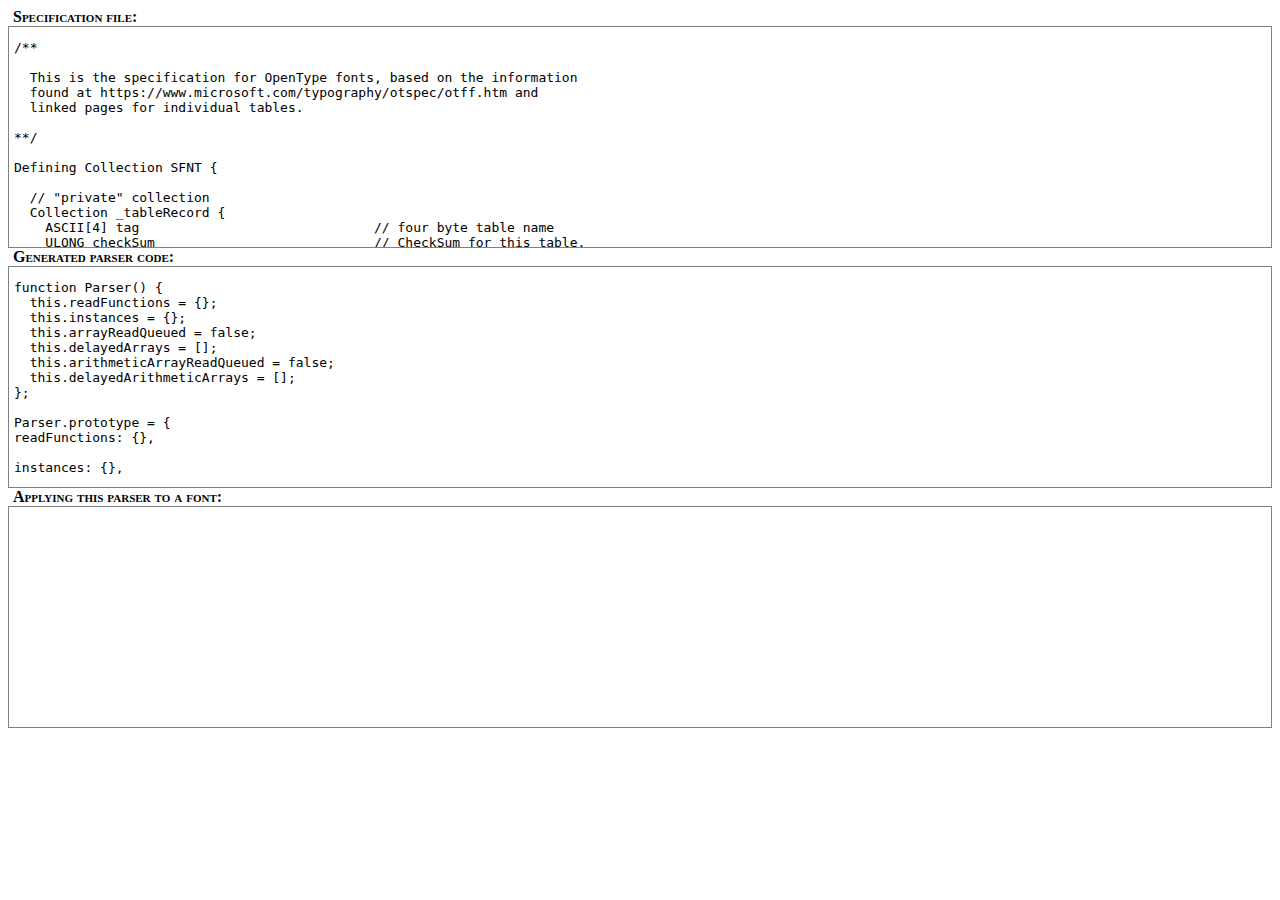
<file: index.html>
<!doctype html>
<html>
  <head>
    <meta charset="utf-8">
    <title>A Binary Data Parser Generator</title>
    <script type="text/javascript" src="transform.js"></script>
    <style type="text/css">
      div, p { margin: 0px; padding: 0px 5px; }
      div {
        height: 220px;
        overflow-x: hidden;
        border: 1px solid grey;
      }
      p {
        font-variant: small-caps;
        font-weight: bold;
      }
    </style>
  </head>

  <body>
    <p>Specification file:</p>
    <div><pre id="specfile"></pre></div>

    <p>Generated parser code:</p>
    <div><pre id="codeview"></pre></div>

    <p>Applying this parser to a font:</p>
    <div><pre id="fontobj"></pre></div>
  </body>

  <script type="text/javascript" src="test.js"></script>
</html>
</file>
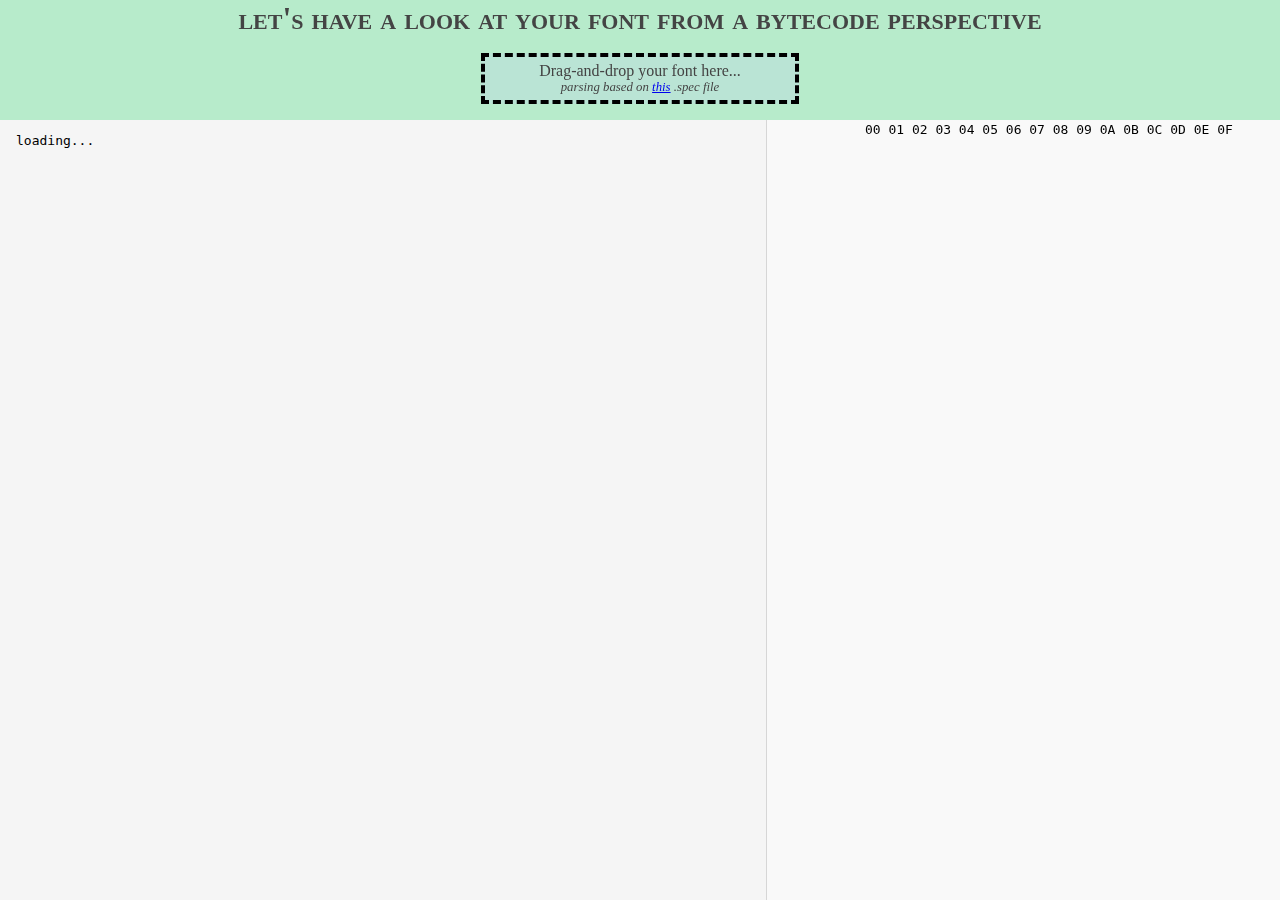
<file: test/OpenType/validate.html>
<!DOCTYPE html>
<html>
  <head>
    <meta charset="utf-8">
    <title>test</title>
    <link rel="stylesheet" href="style.css">
    <link rel="stylesheet" href="details.css">
    <link rel="stylesheet" href="dragAndDrop.css">
  </head>
  <body>

    <header id="header">
      <h1>let's have a look at your font from a bytecode perspective</h1>
      <div id="holder" class="drag-and-drop">
        Drag-and-drop your font here...
        <div class="aside">parsing based on <a href="../../OpenType.spec">this</a> .spec file</div>
      </div>
    </header>

    <section id="content">
      <!-- main data -->
      <div id="main">
            <pre id="data_obj">loading...</pre>
      </div>

      <!-- right sidebar -->
      <div id="sidebar">
            <div id="hexcode">
              <header>
                <pre class="spacer"></pre>
                <pre>00 01 02 03 04 05 06 07 08 09 0A 0B 0C 0D 0E 0F</pre>
              </header>
              <div class="data">
                <pre id="gutter"></pre>
                <pre id="lines"></pre>
              </div>
            </div>
      </div>
    </section>

    <!--
      Load scripts last, but do it in a way that makes it easy to view-source
    -->
    <div style="display:none" id="script-set">
      <!-- external scripts -->
      <script type="text/javascript" src="http://code.jquery.com/jquery-1.7.2.min.js"></script>
      <script type="text/javascript" src="https://raw.github.com/mathiasbynens/jquery-details/master/jquery.details.min.js"></script>
      <script type="text/javascript" src="http://flesler-plugins.googlecode.com/files/jquery.scrollTo-1.4.2-min.js"></script>
      <script type="text/javascript" src="https://raw.github.com/litera/jquery-scrollintoview/master/jquery.scrollintoview.min.js"></script>

      <!-- requirements -->
      <script type="text/javascript" src="../../transform.js"></script>
      <script type="text/javascript" src="../../jDataView.js"></script>
      <script type="text/javascript" src="../../buildDataView.js"></script>

      <!-- on-page scripts -->
      <script type="text/javascript" src="dragAndDrop.js"></script>
      <script type="text/javascript" src="showObject.js"></script>
      <script type="text/javascript" src="testFromFile.js"></script>
    </div>
  </body>
</html>
</file>
<file: test/OpenType/style.css>
html, body {
  margin: 0;
  padding: 0;
  height: 100%;
}

body {
  overflow: hidden;
  background-color: #F5F5F5;
}

#header {
  position: fixed;
  z-index: 2;
  top: 0;
  text-align: center;

  background-color: rgba(90, 220, 140, 0.4);
  color: #444;

  height: 120px;    /* height value must correspond with section.top */
  width: 100%;
  margin: 0;
  padding: 0;
}

h1 {
  font-variant: small-caps;
  text-align: center;
  margin: 0;
  margin-bottom: 0.5em;
  padding: 0;
}

/* ------ CONTENT AREA ------ */

#content {
  position: absolute;
  top: 110px;       /* corresponds to #header.height */
  left: 0;
  right: 0;
  bottom: 0;       /* corresponds to 20 + footer.height */
}

#main, #sidebar {
  width: 50%;
  -moz-box-sizing: border-box;
  -webkit-box-sizing: border-box;
  box-sizing: border-box;
  position: absolute;
  bottom: 0;
  top: 10px;
  overflow: auto;
}

#main {
  padding-left: 1em;
}

#sidebar {
  right: 0;
  border-left: 1px solid #D6D6D6;
  background: white;
  background-color: #F9F9F9;
  padding: 10px;
  width: 70ex;
}

/** ---------------- **/

#data_obj span {
  cursor: pointer;
  color: blue;
}

#data_obj span.typeinfo {
  color: rgba(0,0,0,0.2);
}

#data_obj span.typeinfo:hover {
  color: black;
}

/** ---------------- **/

#hexcode .data pre {
  display: inline-block;
  vertical-align: top;
}

#hexcode header {
  position: fixed;
  top: 120px;
  height: 1.25em;
  background-color: #F9F9F9;
}

#hexcode header * {
  display: inline-block;
  margin: 0;
}

#gutter {
}

#gutter, #hexcode .spacer {
  width: 12ex;
}

#lines {
  color: #666;
}

#lines span {
  background-color: yellow;
  color: blue;
}
</file>
<file: test/OpenType/details.css>
details {
  display: inline-block;
  vertical-align: top;
}

details summary {
  cursor: pointer;
}

details div {
  padding-bottom: 1em;
  padding-right: 1em;
  background-color: rgba(230, 175, 0, 0.05);
  border: 1px solid grey;
}

.no-details details:before {
  content: "▶ ";
  color: #C14;
  position: relative;
  top: 2px;
  left: 4px;
}

.no-details details.open:before {
  content: "▼ ";
}
</file>
<file: test/OpenType/dragAndDrop.css>
#holder {
  width: 300px;
  margin: auto;
  border: 4px dashed black;
  padding: 5px;
  background-color: rgba(200,200,255,0.2);
  text-align: center;
}

#holder.hover {
  background-color: rgba(0,255,0,0.5);
}

#holder .aside {
  font-size: 80%;
  font-style: italic;
}
</file>
